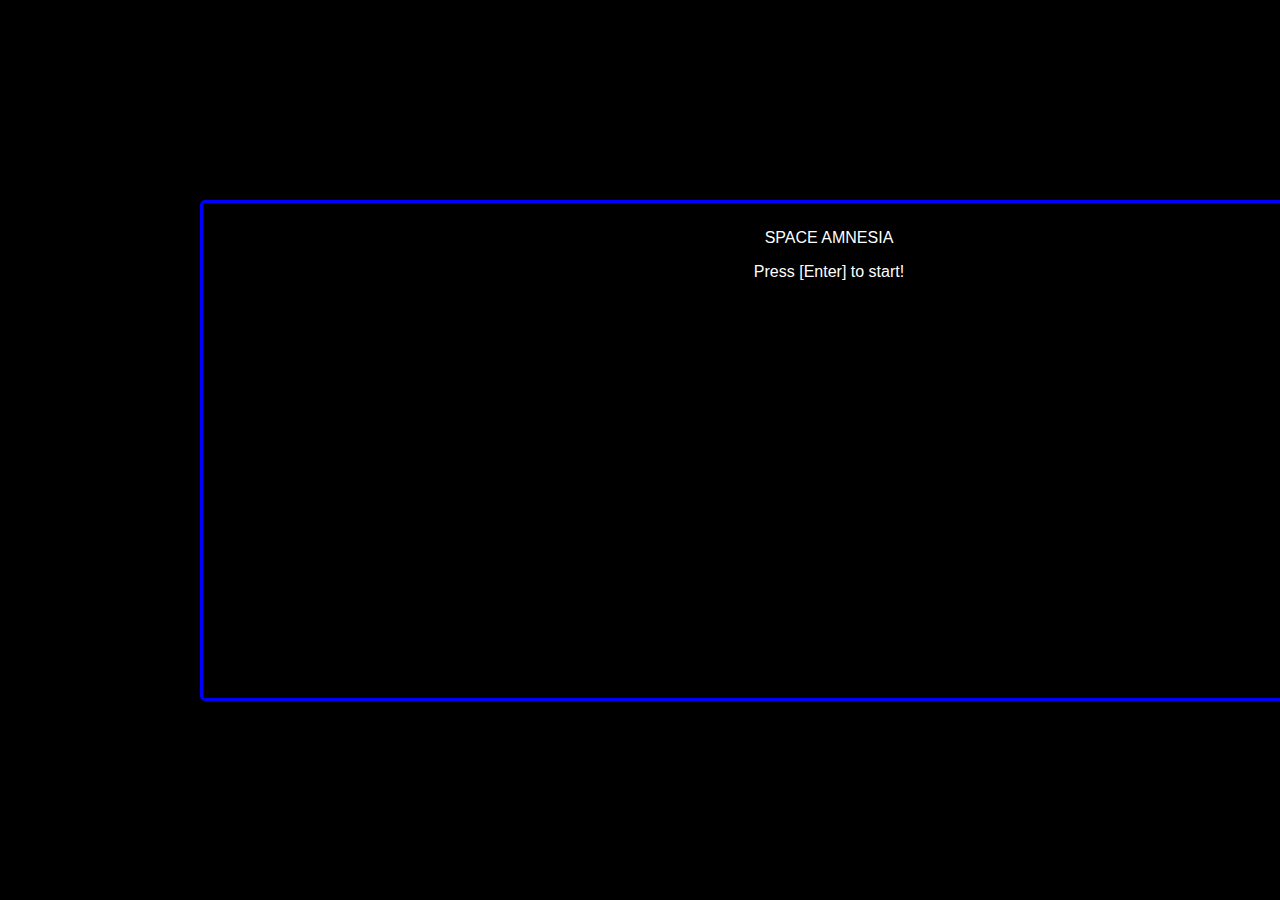
<file: index.html>
<!DOCTYPE html>
<html>
    <head>
        <title>SPACE AMNESIA</title>
        <link rel="stylesheet" type="text/css" href="space_amnesia.css">
    </head>
    <body>
        <script src="engine/libs/rot.min.js"></script>
        <script src="engine/libs/sprintf.min.js"></script>
        <script src="assets/localization/loc_en.js"></script>
        <script src="engine/config.js"></script>
        <script src="engine/game.js"></script>
        <script src="engine/utilities.js"></script>
        <script src="engine/debug.js"></script>
        <script src="engine/geometry.js"></script>
        <script src="assets/screens/screen_main.js"></script>
        <script src="assets/screens/screen_startscreen.js"></script>
        <script src="assets/screens/screen_playscreen.js"></script>
        <script src="assets/screens/screen_winscreen.js"></script>
        <script src="assets/screens/screen_losescreen.js"></script>
        <script src="assets/screens/screen_itemlistscreen.js"></script>
        <script src="assets/screens/screen_inventoryscreen.js"></script>
        <script src="assets/screens/screen_misc.js"></script>
        <script src="assets/screens/screen_targetbasedscreen.js"></script>
        <script src="assets/screens/screen_lookscreen.js"></script>
        <script src="assets/screens/log/screen_div_log.js"></script>
        <script src="assets/screens/stats/screen_div_stats.js"></script>
        <script src="assets/screens/inventory/screen_div_inventory_manager.js"></script>
        <script src="assets/screens/inventory/screen_div_inventory_equip.js"></script>
        <script src="assets/screens/inventory/screen_div_inventory_bags.js"></script>
        <script src="engine/glyph.js"></script>
        <script src="engine/dynamicglyph.js"></script>
        <script src="engine/tile.js"></script>
        <script src="assets/tiles/tiles.js"></script>
        <script src="assets/tiles/tiles_biome_arctic.js"></script>
        <script src="assets/tiles/tiles_biome_jungle.js"></script>
        <script src="assets/tiles/tiles_biome_ocean.js"></script>
        <script src="assets/tiles/tiles_biome_savannah.js"></script>
        <script src="assets/tiles/tiles_biome_temperate.js"></script>
        <script src="assets/tiles/tiles_biome_underground.js"></script>
        <script src="assets/tiles/tiles_ship.js"></script>
        <script src="engine/builder.js"></script>
        <script src="engine/loader.js"></script>
        <script src="engine/map.js"></script>
        <script src="engine/entity.js"></script>
        <script src="assets/entities/entity_mixins.js"></script>
        <script src="assets/entities/mixins/mixin_attacker.js"></script>
        <script src="engine/item.js"></script>
        <script src="assets/items/item_mixins.js"></script>
        <script src="engine/repository.js"></script>
        <script src="assets/repositories.js"></script>
        <script src="assets/entities/entities_player.js"></script>
       	<script src="assets/entities/entities_monsters_animals.js"></script>
       	<script src="assets/entities/entities_monsters_mutants.js"></script>
       	<script src="assets/entities/entities_monsters_robots.js"></script>
        <script src="assets/entities/entities_containers.js"></script>
        <script src="assets/items/items_wearables_head.js"></script>
        <script src="assets/items/items_wearables_chest.js"></script>
        <script src="assets/items/items_wearables_arms.js"></script>
        <script src="assets/items/items_wearables_legs.js"></script>
        <script src="assets/items/items_wearables_feet.js"></script>
        <script src="assets/items/items_wearables_back.js"></script>
        <script src="assets/items/items_wearables_waist.js"></script>
        <script src="assets/items/items_food.js"></script>
        <script src="assets/items/items_junk.js"></script>
        <script src="assets/items/items_ammo.js"></script>
        <script src="assets/items/items_quest.js"></script>
        <script src="assets/items/items_medicine.js"></script>
        <script src="assets/items/items_usefuls.js"></script>
        <script src="assets/items/items_currency.js"></script>
        <script src="assets/items/items_sets.js"></script>
        <script src="assets/items/items_weapons_melee_small.js"></script>
        <script src="assets/items/items_weapons_melee_medium.js"></script>
        <script src="assets/items/items_weapons_melee_cumbersome.js"></script>
        <script src="assets/items/items_weapons_ranged_small.js"></script>
        <script src="assets/items/items_weapons_ranged_medium.js"></script>
        <script src="assets/items/items_weapons_ranged_cumbersome.js"></script>
        <script src="assets/items/items_weapons_ranged_attachments.js"></script>
        <script src="assets/items/items_weapons_throwable.js"></script>
        <script src="assets/maps/biomes/biome_underground.js"></script>
        <script src="assets/maps/biomes/biome_arctic.js"></script>
        <script src="assets/maps/biomes/biome_jungle.js"></script>
        <script src="assets/maps/biomes/biome_ocean.js"></script>
        <script src="assets/maps/biomes/biome_savannah.js"></script>
        <script src="assets/maps/biomes/biome_temperate.js"></script>
        <script src="assets/maps/cryogenics/cryogenics.js"></script>  
    </body>
</html>
</file>
<file: space_amnesia.css>
/* INVENTORY CSS */
@import "assets/_css/sa_inventory.css";

/* STATS CSS */
@import "assets/_css/sa_stats.css";

/* STATS CSS */
@import "assets/_css/sa_log.css";

/* GLOBAL */

p, div, canvas {
	padding: 0px;
	border-radius: 5px;
	-webkit-user-select: none; /* Safari */        
	-moz-user-select: none; /* Firefox */
	-ms-user-select: none; /* IE10+/Edge */
	user-select: none; /* Standard */
}

body {
    background-color: black;
    margin: auto;
    padding: 200px;
    width: 1232px;
    height: 475px;
}

canvas {
	border: 3px solid blue;
	border-radius: 5px;
	padding: 0px;
	float: left;
}

/* GLOBAL DIVS */
#canvasGame {
	height: inherit;
	width: inherit;
}

#canvasStats,
#canvasLog,
#canvasInventory {
	border: 3px solid blue;
	border-radius: 5px;
	padding: 10px;
	width: 227px;
	height: 355px;
	font-family: arial, 'sans serif';
    color: #FFFFFF;
    float: left;
}

#canvasLog {
	width: 1206px;
	height: 100px;
	text-align: justify;
}

#canvasStart {
	border: 3px solid blue;
	border-radius: 5px;
	padding: 10px;
	position: absolute;
	display: block;
	height: inherit;
	width: inherit;
	font-family: arial, 'sans serif';
    color: #FFFFFF;
    float: left;
    text-align: center;
}

p#startTitleText,
p#startTitleDescription {

}
</file>
